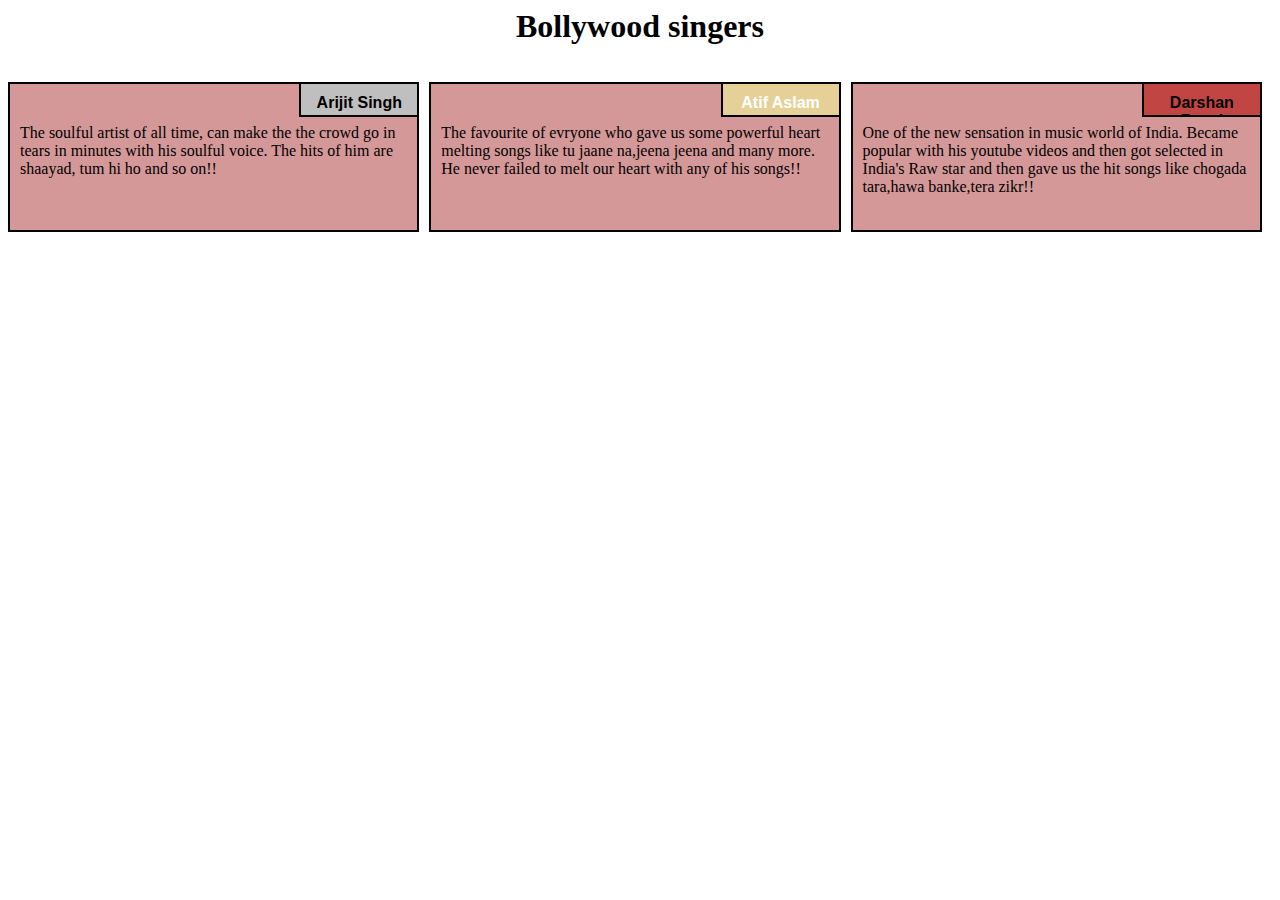
<file: mod2_solutions/index.html>
<html lang="en">
<head>
	<meta charset="UTF-8">
	<meta name="viewport" content="width=device-width, initial-scale=1.0">
	 <link rel="stylesheet" href="css/my.css">
	<title>Module 2 Assignment</title>



</head>
<body>
	<div class="row">
	<h1>Bollywood singers</h1>
  <div class="col-lg-4 col-md-6 col-sm-12" id="container">
    <p>The soulful artist of all time, can make the the crowd go in tears in minutes with his soulful voice. The hits of him are shaayad, tum hi ho and so on!!</p>
  	<p id="p1">Arijit Singh</p>

  	</div>

  

  <div class="col-lg-4 col-md-6 col-sm-12" id="container"><p>The favourite of evryone who gave us some powerful heart melting songs like tu jaane na,jeena jeena and many more. He never failed to melt our heart with any of his songs!! </p>

  	<p id="p2">Atif Aslam</p>

  </div>

  <div class="col-lg-4 col-md-12 col-sm-12" id="container"><p>One of the new sensation in music world of India. Became popular with his youtube videos and then got selected in India's Raw star and then gave us the hit songs like chogada tara,hawa banke,tera zikr!!</p>

  	<p  id="p3">Darshan Raval</p>

  </div>

	</div>	

</body>
</html>
</file>
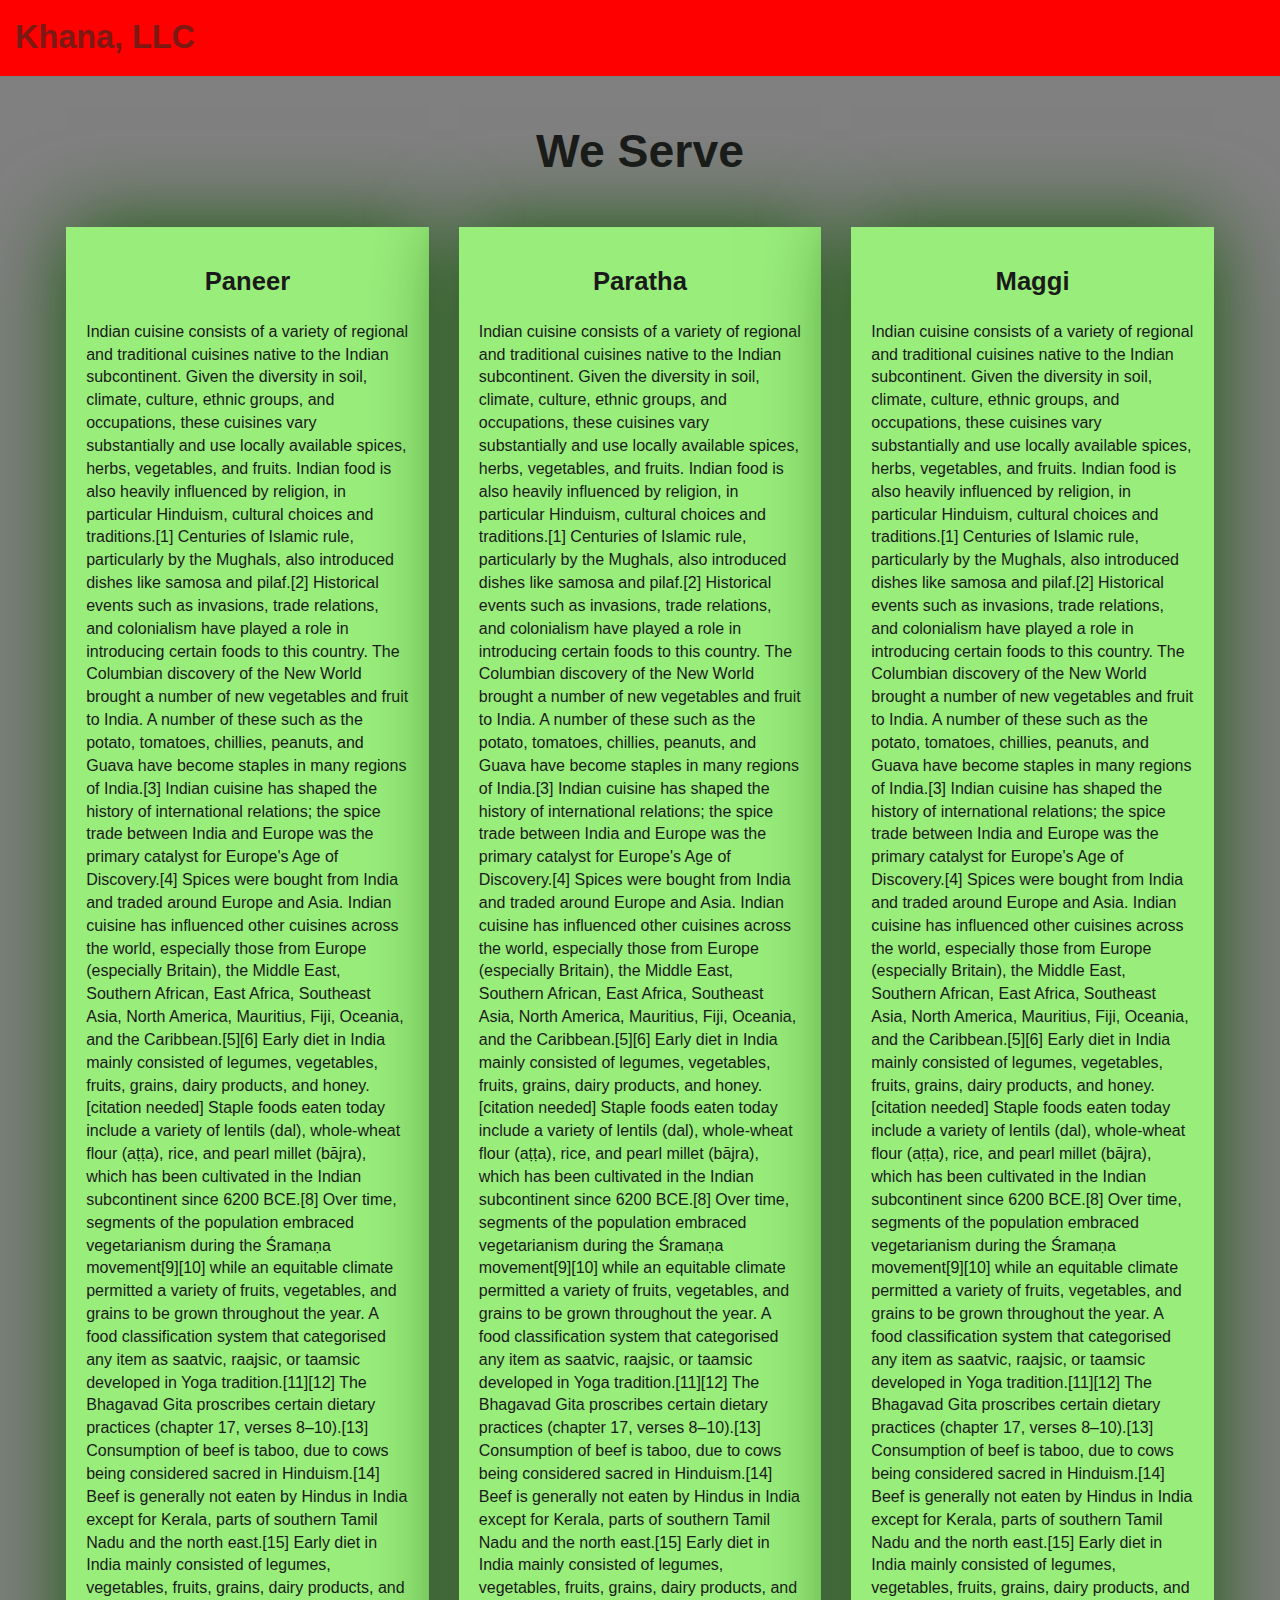
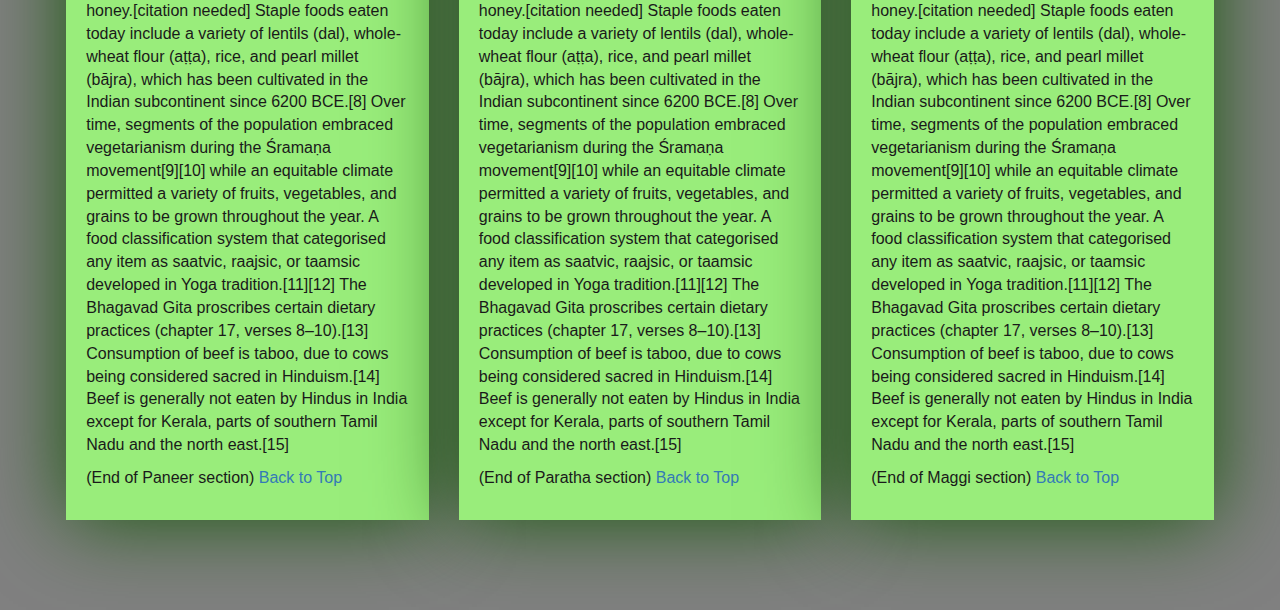
<file: mod3_solutions/index.html>
<!DOCTYPE html>
<html lang="zxx">

<head>
    <meta charset="utf-8">
    <meta http-equiv="X-UA-Compatible" content="IE=edge">
    <meta name="viewport" content="width=device-width, initial-scale=1">
    <title>Assignment Solution for Module 3</title>
    <link rel="stylesheet" href="css/bootstrap.min.css">
    <link rel="stylesheet" href="css/styles.css">
    <link href="https://fonts.googleapis.com/css?family=Source+Sans+Pro" rel="stylesheet">
    <link href="https://fonts.googleapis.com/css?family=Abril+Fatface" rel="stylesheet">

    <!-- HTML5 shim and Respond.js for IE8 support of HTML5 elements and media queries -->
    <!-- WARNING: Respond.js doesn't work if you view the page via file:// -->
    <!--[if lt IE 9]>
      <script src="https://oss.maxcdn.com/html5shiv/3.7.2/html5shiv.min.js"></script>
      <script src="https://oss.maxcdn.com/respond/1.4.2/respond.min.js"></script>
    <![endif]-->
</head>

<body>
    <header>
        <nav id="header-nav" class="navbar navbar-default">
            <div class="container-fluid">
                <div class="navbar-header">
                    <div class="navbar-brand">
                        <a href="index.html"><h1>Khana, LLC</h1></a>
                    </div>

                    <button type="button" class="navbar-toggle collapsed visible-xs" data-toggle="collapse" data-target="#collapsable-nav" aria-expanded="false">
                        <span class="sr-only">Toggle navigation</span>
                        <span class="icon-bar"></span>
                        <span class="icon-bar"></span>
                        <span class="icon-bar"></span>
                    </button>
                </div>

                <div id="collapsable-nav" class="collapse navbar-collapse">
                    <ul id="nav-list" class="nav navbar-nav navbar-right visible-xs text-center">
                        <li>
                            <a href="#chicken-tile"><br class="hidden-xs"> Paneer</a>
                        </li>
                        <li>
                            <a href="#beef-tile"><br class="hidden-xs"> Paratha</a>
                        </li>
                        <li>
                            <a href="#sushi-tile"><br class="hidden-xs"> Maggi</a>
                        </li>
                    </ul>
                </div>
            </div>
        </nav>
    </header>

    <div id="main" class="container">
        <h2 id="top-heading" class="text-center">We Serve</h2>
        <div id="home-tiles" class="row">
            <div class="col-md-4 col-sm-6 col-xs-12">
                <div id="Paneer-tile">
                    <section>
                        <h3 class="text-center">Paneer</h3>
                        <p>
                            Indian cuisine consists of a variety of regional and traditional cuisines native to the Indian subcontinent. Given the diversity in soil, climate, culture, ethnic groups, and occupations, these cuisines vary substantially and use locally available spices, herbs, vegetables, and fruits. Indian food is also heavily influenced by religion, in particular Hinduism, cultural choices and traditions.[1] Centuries of Islamic rule, particularly by the Mughals, also introduced dishes like samosa and pilaf.[2]

Historical events such as invasions, trade relations, and colonialism have played a role in introducing certain foods to this country. The Columbian discovery of the New World brought a number of new vegetables and fruit to India. A number of these such as the potato, tomatoes, chillies, peanuts, and Guava have become staples in many regions of India.[3] Indian cuisine has shaped the history of international relations; the spice trade between India and Europe was the primary catalyst for Europe's Age of Discovery.[4] Spices were bought from India and traded around Europe and Asia. Indian cuisine has influenced other cuisines across the world, especially those from Europe (especially Britain), the Middle East, Southern African, East Africa, Southeast Asia, North America, Mauritius, Fiji, Oceania, and the Caribbean.[5][6]
Early diet in India mainly consisted of legumes, vegetables, fruits, grains, dairy products, and honey.[citation needed] Staple foods eaten today include a variety of lentils (dal), whole-wheat flour (aṭṭa), rice, and pearl millet (bājra), which has been cultivated in the Indian subcontinent since 6200 BCE.[8] Over time, segments of the population embraced vegetarianism during the Śramaṇa movement[9][10] while an equitable climate permitted a variety of fruits, vegetables, and grains to be grown throughout the year. A food classification system that categorised any item as saatvic, raajsic, or taamsic developed in Yoga tradition.[11][12] The Bhagavad Gita proscribes certain dietary practices (chapter 17, verses 8–10).[13] Consumption of beef is taboo, due to cows being considered sacred in Hinduism.[14] Beef is generally not eaten by Hindus in India except for Kerala, parts of southern Tamil Nadu and the north east.[15]
Early diet in India mainly consisted of legumes, vegetables, fruits, grains, dairy products, and honey.[citation needed] Staple foods eaten today include a variety of lentils (dal), whole-wheat flour (aṭṭa), rice, and pearl millet (bājra), which has been cultivated in the Indian subcontinent since 6200 BCE.[8] Over time, segments of the population embraced vegetarianism during the Śramaṇa movement[9][10] while an equitable climate permitted a variety of fruits, vegetables, and grains to be grown throughout the year. A food classification system that categorised any item as saatvic, raajsic, or taamsic developed in Yoga tradition.[11][12] The Bhagavad Gita proscribes certain dietary practices (chapter 17, verses 8–10).[13] Consumption of beef is taboo, due to cows being considered sacred in Hinduism.[14] Beef is generally not eaten by Hindus in India except for Kerala, parts of southern Tamil Nadu and the north east.[15]

                        </p>
                        <p>
                            (End of Paneer section) <a href="#top-heading">Back to Top</a>
                        </p>
                    </section>
                </div>
            </div>
            <div class="col-md-4 col-sm-6 col-xs-12">
                <div id="Paratha-tile">
                    <section>
                        <h3 class="text-center">Paratha</h3>
                        <p>Indian cuisine consists of a variety of regional and traditional cuisines native to the Indian subcontinent. Given the diversity in soil, climate, culture, ethnic groups, and occupations, these cuisines vary substantially and use locally available spices, herbs, vegetables, and fruits. Indian food is also heavily influenced by religion, in particular Hinduism, cultural choices and traditions.[1] Centuries of Islamic rule, particularly by the Mughals, also introduced dishes like samosa and pilaf.[2]

Historical events such as invasions, trade relations, and colonialism have played a role in introducing certain foods to this country. The Columbian discovery of the New World brought a number of new vegetables and fruit to India. A number of these such as the potato, tomatoes, chillies, peanuts, and Guava have become staples in many regions of India.[3] Indian cuisine has shaped the history of international relations; the spice trade between India and Europe was the primary catalyst for Europe's Age of Discovery.[4] Spices were bought from India and traded around Europe and Asia. Indian cuisine has influenced other cuisines across the world, especially those from Europe (especially Britain), the Middle East, Southern African, East Africa, Southeast Asia, North America, Mauritius, Fiji, Oceania, and the Caribbean.[5][6]
Early diet in India mainly consisted of legumes, vegetables, fruits, grains, dairy products, and honey.[citation needed] Staple foods eaten today include a variety of lentils (dal), whole-wheat flour (aṭṭa), rice, and pearl millet (bājra), which has been cultivated in the Indian subcontinent since 6200 BCE.[8] Over time, segments of the population embraced vegetarianism during the Śramaṇa movement[9][10] while an equitable climate permitted a variety of fruits, vegetables, and grains to be grown throughout the year. A food classification system that categorised any item as saatvic, raajsic, or taamsic developed in Yoga tradition.[11][12] The Bhagavad Gita proscribes certain dietary practices (chapter 17, verses 8–10).[13] Consumption of beef is taboo, due to cows being considered sacred in Hinduism.[14] Beef is generally not eaten by Hindus in India except for Kerala, parts of southern Tamil Nadu and the north east.[15]
Early diet in India mainly consisted of legumes, vegetables, fruits, grains, dairy products, and honey.[citation needed] Staple foods eaten today include a variety of lentils (dal), whole-wheat flour (aṭṭa), rice, and pearl millet (bājra), which has been cultivated in the Indian subcontinent since 6200 BCE.[8] Over time, segments of the population embraced vegetarianism during the Śramaṇa movement[9][10] while an equitable climate permitted a variety of fruits, vegetables, and grains to be grown throughout the year. A food classification system that categorised any item as saatvic, raajsic, or taamsic developed in Yoga tradition.[11][12] The Bhagavad Gita proscribes certain dietary practices (chapter 17, verses 8–10).[13] Consumption of beef is taboo, due to cows being considered sacred in Hinduism.[14] Beef is generally not eaten by Hindus in India except for Kerala, parts of southern Tamil Nadu and the north east.[15]

                        </p>
                        <p>
                            (End of Paratha section) <a href="#top-heading">Back to Top</a>
                        </p>
                    </section>
                </div>
            </div>
            <!-- <div class="clearfix visible-md-block"></div> -->
            <div class="col-md-4 col-sm-12 col-xs-12">
                <div id="Maggi-tile">
                    <section>
                        <h3 class="text-center">Maggi</h3>
                        <p>
                           Indian cuisine consists of a variety of regional and traditional cuisines native to the Indian subcontinent. Given the diversity in soil, climate, culture, ethnic groups, and occupations, these cuisines vary substantially and use locally available spices, herbs, vegetables, and fruits. Indian food is also heavily influenced by religion, in particular Hinduism, cultural choices and traditions.[1] Centuries of Islamic rule, particularly by the Mughals, also introduced dishes like samosa and pilaf.[2]

Historical events such as invasions, trade relations, and colonialism have played a role in introducing certain foods to this country. The Columbian discovery of the New World brought a number of new vegetables and fruit to India. A number of these such as the potato, tomatoes, chillies, peanuts, and Guava have become staples in many regions of India.[3] Indian cuisine has shaped the history of international relations; the spice trade between India and Europe was the primary catalyst for Europe's Age of Discovery.[4] Spices were bought from India and traded around Europe and Asia. Indian cuisine has influenced other cuisines across the world, especially those from Europe (especially Britain), the Middle East, Southern African, East Africa, Southeast Asia, North America, Mauritius, Fiji, Oceania, and the Caribbean.[5][6]
Early diet in India mainly consisted of legumes, vegetables, fruits, grains, dairy products, and honey.[citation needed] Staple foods eaten today include a variety of lentils (dal), whole-wheat flour (aṭṭa), rice, and pearl millet (bājra), which has been cultivated in the Indian subcontinent since 6200 BCE.[8] Over time, segments of the population embraced vegetarianism during the Śramaṇa movement[9][10] while an equitable climate permitted a variety of fruits, vegetables, and grains to be grown throughout the year. A food classification system that categorised any item as saatvic, raajsic, or taamsic developed in Yoga tradition.[11][12] The Bhagavad Gita proscribes certain dietary practices (chapter 17, verses 8–10).[13] Consumption of beef is taboo, due to cows being considered sacred in Hinduism.[14] Beef is generally not eaten by Hindus in India except for Kerala, parts of southern Tamil Nadu and the north east.[15]
Early diet in India mainly consisted of legumes, vegetables, fruits, grains, dairy products, and honey.[citation needed] Staple foods eaten today include a variety of lentils (dal), whole-wheat flour (aṭṭa), rice, and pearl millet (bājra), which has been cultivated in the Indian subcontinent since 6200 BCE.[8] Over time, segments of the population embraced vegetarianism during the Śramaṇa movement[9][10] while an equitable climate permitted a variety of fruits, vegetables, and grains to be grown throughout the year. A food classification system that categorised any item as saatvic, raajsic, or taamsic developed in Yoga tradition.[11][12] The Bhagavad Gita proscribes certain dietary practices (chapter 17, verses 8–10).[13] Consumption of beef is taboo, due to cows being considered sacred in Hinduism.[14] Beef is generally not eaten by Hindus in India except for Kerala, parts of southern Tamil Nadu and the north east.[15]

                        </p>
                        <p>
                            (End of Maggi section) <a href="#top-heading">Back to Top</a>
                        </p>
                    </section>
                </div>
            </div>
            <!-- <div class="clearfix visible-lg-block"></div> -->
        </div>
    </div>
    <div class="clearfix visible-lg-block"></div>


    <!-- jQuery (Bootstrap JS plugins depend on it) -->
    <script src="js/jquery-3.1.1.min.js"></script>
    <script src="js/bootstrap.min.js"></script>
    <!-- <script src="js/script.js"></script> -->

</body>

</html>
</file>
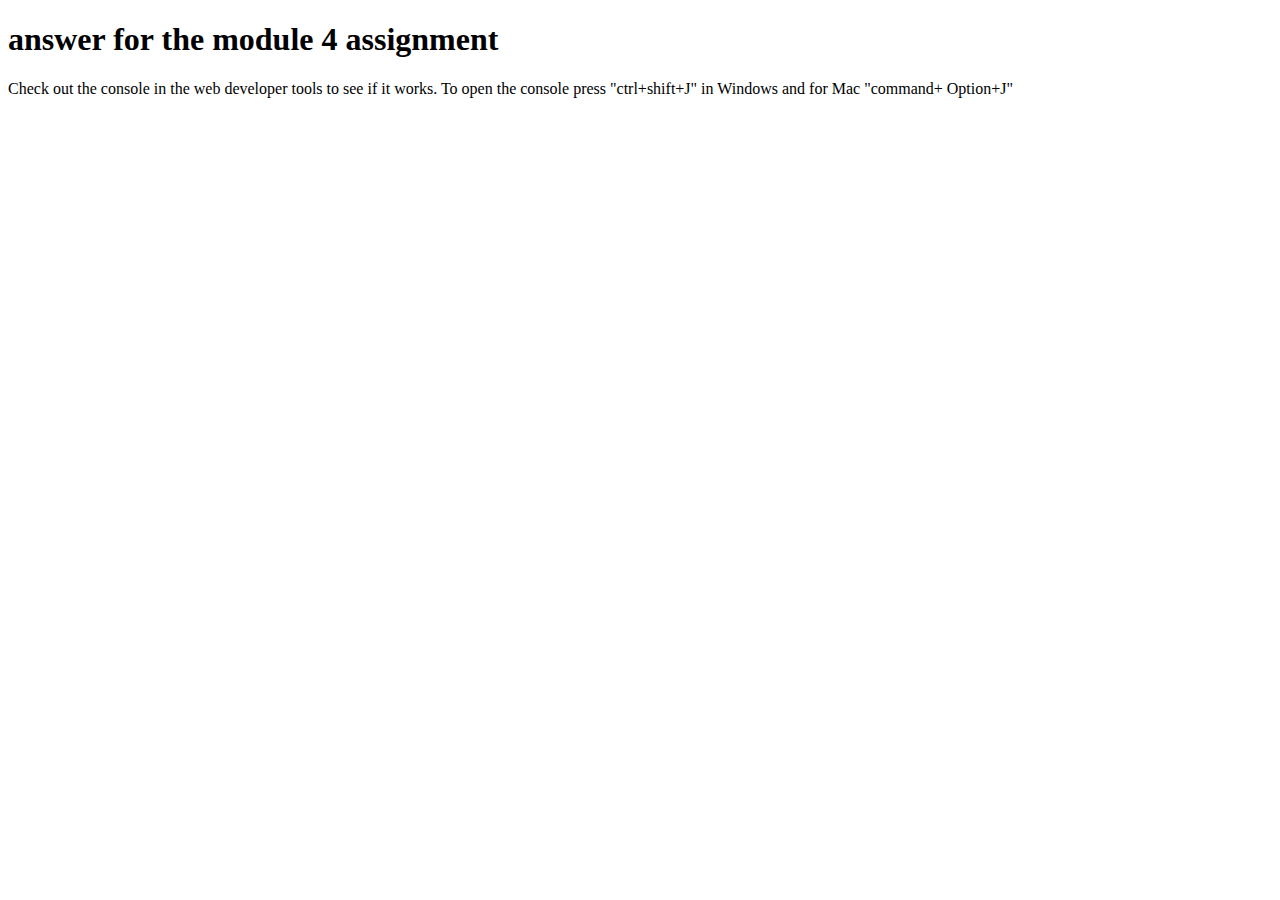
<file: mod4_solutions/index.html>
<!DOCTYPE html>
<html>

<head>
    <meta charset="utf-8">
    <title>Assignment Solution for Module 4</title>
    <script src="SpeakHello.js"></script>
    <script src="SpeakGoodBye.js"></script>
    <script src="script.js"></script>
</head>

<body>
    <h1>answer for the module 4 assignment</h1>
    <p>Check out the console in the web developer tools to see if it works. To open the console press "ctrl+shift+J" in Windows and for Mac "command+ Option+J" </p>
</body>

</html>
</file>
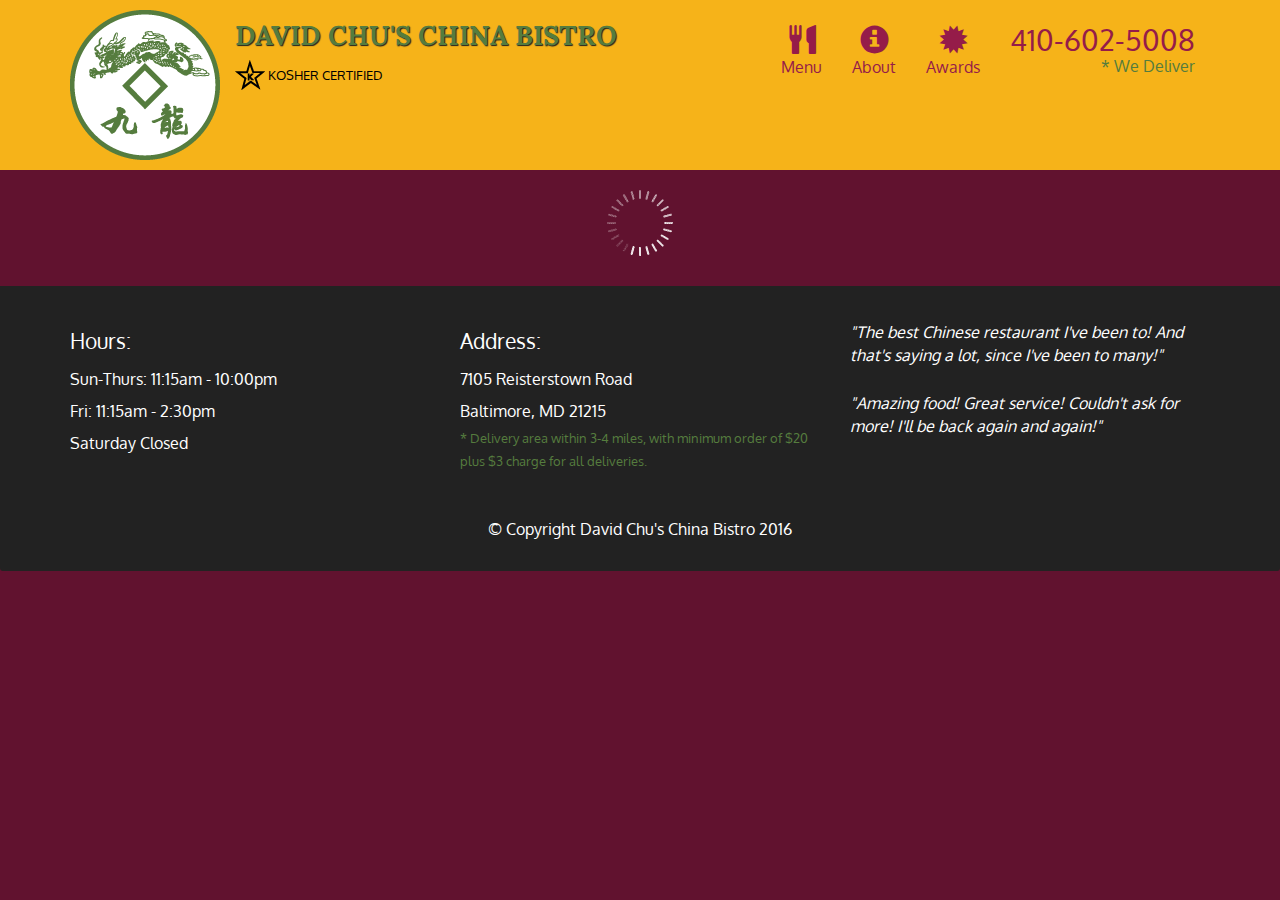
<file: mod5_solutions/index.html>
<!doctype html>
<html lang="en">
  <head>
    <meta charset="utf-8">
    <meta http-equiv="X-UA-Compatible" content="IE=edge">
    <meta name="viewport" content="width=device-width, initial-scale=1">
    <title>David Chu's China Bistro</title>
    <link rel="stylesheet" href="css/bootstrap.min.css">
    <link rel="stylesheet" href="css/styles.css">
    <link href='https://fonts.googleapis.com/css?family=Oxygen:400,300,700' rel='stylesheet' type='text/css'>
    <link href='https://fonts.googleapis.com/css?family=Lora' rel='stylesheet' type='text/css'>
  </head>
<body>
  <header>
    <nav id="header-nav" class="navbar navbar-default">
      <div class="container">
        <div class="navbar-header">
          <a href="index.html" class="pull-left visible-md visible-lg">
            <div id="logo-img" alt="Logo image"></div>
          </a>

          <div class="navbar-brand">
            <a href="index.html"><h1>David Chu's China Bistro</h1></a>
            <p>
              <img src="images/star-k-logo.png" alt="Kosher certification">
              <span>Kosher Certified</span>
            </p>
          </div>

          <button id="navbarToggle" type="button" class="navbar-toggle collapsed" data-toggle="collapse" data-target="#collapsable-nav" aria-expanded="false">
            <span class="sr-only">Toggle navigation</span>
            <span class="icon-bar"></span>
            <span class="icon-bar"></span>
            <span class="icon-bar"></span>
          </button>
        </div>
        
        <div id="collapsable-nav" class="collapse navbar-collapse">
           <ul id="nav-list" class="nav navbar-nav navbar-right">
            <li id="navHomeButton" class="visible-xs active">
              <a href="index.html">
                <span class="glyphicon glyphicon-home"></span> Home</a>
            </li>
            <li id="navMenuButton">
              <a href="#" onclick="$dc.loadMenuCategories();">
                <span class="glyphicon glyphicon-cutlery"></span><br class="hidden-xs"> Menu</a>
            </li>
            <li>
              <a href="#">
                <span class="glyphicon glyphicon-info-sign"></span><br class="hidden-xs"> About</a>
            </li>
            <li>
              <a href="#">
                <span class="glyphicon glyphicon-certificate"></span><br class="hidden-xs"> Awards</a>
            </li>
            <li id="phone" class="hidden-xs">
              <a href="tel:410-602-5008">
                <span>410-602-5008</span></a><div>* We Deliver</div>
            </li>
          </ul><!-- #nav-list -->
        </div><!-- .collapse .navbar-collapse -->
      </div><!-- .container -->
    </nav><!-- #header-nav -->
  </header>

  <div id="call-btn" class="visible-xs">
    <a class="btn" href="tel:410-602-5008">
    <span class="glyphicon glyphicon-earphone"></span>
    410-602-5008
    </a>
  </div>
  <div id="xs-deliver" class="text-center visible-xs">* We Deliver</div>

  <div id="main-content" class="container"></div>

  <footer class="panel-footer">
    <div class="container">
      <div class="row">
        <section id="hours" class="col-sm-4">
          <span>Hours:</span><br>
          Sun-Thurs: 11:15am - 10:00pm<br>
          Fri: 11:15am - 2:30pm<br>
          Saturday Closed
          <hr class="visible-xs">
        </section>
        <section id="address" class="col-sm-4">
          <span>Address:</span><br>
          7105 Reisterstown Road<br>
          Baltimore, MD 21215
          <p>* Delivery area within 3-4 miles, with minimum order of $20 plus $3 charge for all deliveries.</p>
          <hr class="visible-xs">
        </section>
        <section id="testimonials" class="col-sm-4">
          <p>"The best Chinese restaurant I've been to! And that's saying a lot, since I've been to many!"</p>
          <p>"Amazing food! Great service! Couldn't ask for more! I'll be back again and again!"</p>
        </section>
      </div>
      <div class="text-center">&copy; Copyright David Chu's China Bistro 2016</div>
    </div>
  </footer>

  <!-- jQuery (Bootstrap JS plugins depend on it) -->
  <script src="js/jquery-2.1.4.min.js"></script>
  <script src="js/bootstrap.min.js"></script>
  <script src="js/ajax-utils.js"></script>
  <script src="js/script.js"></script>
</body>
</html>
</file>
<file: mod2_solutions/css/my.css>
*{
  box-sizing: border-box;
}

h1{
  text-align: center;
}

p {
  background-color: #D59898;
  border: 2px solid black;
  height: 150px;
  margin-right: 10px;
  padding: 40px 10px 5px 10px;
  overflow: hidden;
}


#container {
  position: relative;
  
}

#p1 {
  background-color: #bfbfbf;
  position: absolute;
  top: 0;
  right: 0;
  font-weight: bold;
  height: 35px;
  width: 120px;
  padding: 10px;
  text-align: center;
  font-family:  Helvetica;

}
#p2 {
  background-color:#E5D198 ;
  color: white;
  position: absolute;
  top: 0;
  right: 0;
  font-weight: bold;
  height: 35px;
  width: 120px;
  padding: 10px;
  text-align: center;
  font-family:  Helvetica;
}
#p3 {
 background-color:#C14543 ;
  position: absolute;
  top: 0;
  right: 0;
  font-weight: bold;
  height: 35px;
  width: 120px;
  padding: 10px;
  text-align: center;
  font-family:  Helvetica;

}


.row {
  width: 100%;

}


/********** Large devices only **********/
@media (min-width: 992px) {
  .col-lg-1, .col-lg-2, .col-lg-3, .col-lg-4, .col-lg-5, .col-lg-6, .col-lg-7, .col-lg-8, .col-lg-9, .col-lg-10, .col-lg-11, .col-lg-12 {
    float: left;
  }
  .col-lg-1 {
    width: 8.33%;
  }
  .col-lg-2 {
    width: 16.66%;
  }
  .col-lg-3 {
    width: 25%;
  }
  .col-lg-4 {
    width: 33.33%;
  
  }
  .col-lg-5 {
    width: 41.66%;
  }
  .col-lg-6 {
    width: 50%;
  }
  .col-lg-7 {
    width: 58.33%;
  }
  .col-lg-8 {
    width: 66.66%;
  }
  .col-lg-9 {
    width: 74.99%;
  }
  .col-lg-10 {
    width: 83.33%;
  }
  .col-lg-11 {
    width: 91.66%;
  }
  .col-lg-12 {
    width: 100%;
  }

  
}

/********** Tablet device **********/
@media (min-width: 768px) and (max-width: 991px) {
  .col-md-1, .col-md-2, .col-md-3, .col-md-4, .col-md-5, .col-md-6, .col-md-7, .col-md-8, .col-md-9, .col-md-10, .col-md-11, .col-md-12 {
    float: left;
   
  }
  .col-md-1 {
    width: 8.33%;
  }
  .col-md-2 {
    width: 16.66%;
  }
  .col-md-3 {
    width: 25%;
  }
  .col-md-4 {
    width: 33.33%;
  }
  .col-md-5 {
    width: 41.66%;
  }
  .col-md-6 {
    width: 50%;
  }
  .col-md-7 {
    width: 58.33%;
  }
  .col-md-8 {
    width: 66.66%;
  }
  .col-md-9 {
    width: 74.99%;
  }
  .col-md-10 {
    width: 83.33%;
  }
  .col-md-11 {
    width: 91.66%;
  }
  .col-md-12 {
    width: 100%;
  }
}

/********** Mobile only **********/
@media (max-width: 767px) {
  .col-sm-1, .col-sm-2, .col-sm-3, .col-sm-4, .col-sm-5, .col-sm-6, .col-sm-7, .col-sm-8, .col-sm-9, .col-sm-10, .col-sm-11, .col-sm-12 {
    float: left;
  }
  .col-sm-1 {
    width: 8.33%;
  }
  .col-sm-2 {
    width: 16.66%;
  }
  .col-sm-3 {
    width: 25%;
  }
  .col-sm-4 {
    width: 33.33%;
  
  }
  .col-sm-5 {
    width: 41.66%;
  }
  .col-sm-6 {
    width: 50%;
  }
  .col-sm-7 {
    width: 58.33%;
  }
  .col-sm-8 {
    width: 66.66%;
  }
  .col-sm-9 {
    width: 74.99%;
  }
  .col-sm-10 {
    width: 83.33%;
  }
  .col-sm-11 {
    width: 91.66%;
  }
  .col-sm-12 {
    width: 100%;
  }

  
}
</file>
<file: mod3_solutions/css/styles.css>
body {
    font-size: 16px;
    font-family: Helvetica;
    color: #1a1a1a;
    background-color: #808080;
}


/** HEADER **/

#header-nav {
    background-color: #FF0000;
    border-radius: 0;
    border: 0;
}

#header-nav button {
    margin-top: 22px;
}

.navbar-default .navbar-toggle:focus, .navbar-default .navbar-toggle:hover {
    background-color: #000000;
}

.navbar-collapse {
    border-top: 0;
}

.navbar-brand, .navbar-nav li a {
    line-height: 76px;
    height: 76px;
    padding-top: 0;
}

.navbar-brand h1 {
    color: #7d1913;
    font-family: Helvetica;
    font-weight: bolder;
    font-size: 1.8em;
}

.navbar-brand a:hover {
    text-decoration: none;
    text-shadow: 1px 1px 1px #fe9797;
}

#nav-list {
    background-color: #e4af34;
}

#nav-list a {
    /*text-align: center;*/
    font-weight: bolder;
    color: #282828;
    font-size: 1.2em;
}

#nav-list a:hover {
    color: #202020;
    background-color: #fce29e;
}

.navbar-header button.navbar-toggle, .navbar-header .icon-bar {
    border: 1px solid #7d1913;
}


/** END HEADER */


/** HOME PAGE **/

#main {
    width: 92%;
    margin-bottom: 30px;
}

#main h2 {
    font-size: 2.9em;
    font-weight: bold;
    margin-top: 30px;
    margin-bottom: 50px;
}

#main h3 {
    font-size: 1.6em;
    font-weight: bold;
    margin-bottom: 1em;
}

#Paneer-tile, #Paratha-tile, #Maggi-tile {
    width: 100%;
    padding: 20px;
    background-color: #99ed7b;
    margin-bottom: 60px;
    box-shadow: 0 0 80px #18580b;
}


/** END HOME PAGE **/
</file>
<file: mod5_solutions/css/styles.css>
body {
  font-size: 16px;
  color: #fff;
  background-color: #61122f;
  font-family: 'Oxygen', sans-serif;
}

/** HEADER **/
#header-nav {
  background-color: #f6b319;
  border-radius: 0;
  border: 0;
}

#logo-img {
  background: url('../images/restaurant-logo_large.png') no-repeat;
  width: 150px;
  height: 150px;
  margin: 10px 15px 10px 0;
}

.navbar-brand {
  padding-top: 25px;
}
.navbar-brand h1 { /* Restaurant name */
  font-family: 'Lora', serif;
  color: #557c3e;
  font-size: 1.5em;
  text-transform: uppercase;
  font-weight: bold;
  text-shadow: 1px 1px 1px #222;
  margin-top: 0;
  margin-bottom: 0;
  line-height: .75;
}
.navbar-brand a:hover, .navbar-brand a:focus {
  text-decoration: none;
}
.navbar-brand p { /* Kosher cert */
  color: #000;
  text-transform: uppercase;
  font-size: .7em;
  margin-top: 15px;
}
.navbar-brand p span { /* Star-K */
  vertical-align: middle;
}

#nav-list {
  margin-top: 10px;
}
#nav-list a {
  color: #951C49;
  text-align: center;
}
#nav-list a:hover {
  background: #E7E7E7;
}
#nav-list a span {
  font-size: 1.8em;
}

#phone {
  margin-top: 5px;
}
#phone a { /* Phone number */
  text-align: right;
  padding-bottom: 0;
}
#phone div { /* We Deliver */
  color: #557c3e;
  text-align: right;
  padding-right: 15px;
}

.navbar-header button.navbar-toggle, .navbar-header .icon-bar {
  border: 1px solid #61122f;
}
.navbar-header button.navbar-toggle {
  clear: both;
  margin-top: -30px;
}
/* END HEADER */

/* FOOTER */
.panel-footer {
  margin-top: 30px;
  padding-top: 35px;
  padding-bottom: 30px;
  background-color: #222;
  border-top: 0;
}
.panel-footer div.row {
  margin-bottom: 35px;
}
#hours, #address {
  line-height: 2;
}
#hours > span, #address > span {
  font-size: 1.3em;
}
#address p {
  color: #557c3e;
  font-size: .8em;
  line-height: 1.8;
}
#testimonials {
  font-style: italic;
}
#testimonials p:nth-child(2) {
  margin-top: 25px;
}
/* END FOOTER */



/* HOME PAGE */
.container .jumbotron {
  box-shadow: 0 0 50px #3F0C1F;
  border: 2px solid #3F0C1F;
}

#menu-tile, #specials-tile, #map-tile {
  height: 250px;
  width: 100%;
  margin-bottom: 15px;
  position: relative;
  border: 2px solid #3F0C1F;
  overflow: hidden;
}
#menu-tile:hover, #specials-tile:hover, #map-tile:hover {
  box-shadow: 0 1px 5px 1px #cccccc;
}
#menu-tile {
  background: url('../images/menu-tile.jpg') no-repeat;
  background-position: center;
}
#specials-tile {
  background: url('../images/specials-tile.jpg') no-repeat;
  background-position: center;
}
#menu-tile span, #specials-tile span, #map-tile span {
  position: absolute;
  bottom: 0;
  right: 0;
  width: 100%;
  text-align: center;
  font-size: 1.6em;
  text-transform: uppercase;
  background-color: #000;
  color: #fff;
  opacity: .8;
}
/* END HOME PAGE */

/* MENU CATEGORIES PAGE */
.category-tile { 
  position: relative;
  border: 2px solid #3F0C1F;
  overflow: hidden;
  width: 200px;
  height: 200px;
  margin: 0 auto 15px;
}
.category-tile span {
  position: absolute;
  bottom: 0;
  right: 0;
  width: 100%;
  text-align: center;
  font-size: 1.2em;
  text-transform: uppercase;
  background-color: #000;
  color: #fff;
  opacity: .8;
}
.category-tile:hover {
  box-shadow: 0 1px 5px 1px #cccccc;
}

#menu-categories-title + div {
  margin-bottom: 50px;
}
/* END MENU CATEGORIES PAGE */

/* SINGLE CATEGORY PAGE */
.menu-item-tile {
  margin-bottom: 25px;
}
.menu-item-tile hr {
  width: 80%;
}
.menu-item-tile .menu-item-price {
  font-size: 1.1em;
  text-align: right;
  margin-top: -15px;
  margin-right: -15px;
}
.menu-item-tile .menu-item-price span {
  font-size: .6em;
}
.menu-item-photo {
  position: relative;
  border: 2px solid #3F0C1F; 
  overflow: hidden;
  padding: 0;
  margin-right: -15px;
  margin-left: auto;
  margin-bottom: 20px;
  max-width: 250px;
}
.menu-item-photo div {
  position: absolute;
  bottom: 0;
  right: 0;
  width: 80px;
  background-color: #557c3e;
  text-align: center;
}
.menu-item-description {
  padding-right: 30px;
}
h3.menu-item-title {
  margin: 0 0 10px;
}
.menu-item-details {
  font-size: .9em;
  font-style: italic;
}
/* END SINGLE CATEGORY PAGE */


/********** Large devices only **********/
@media (min-width: 1200px) {
  .container .jumbotron {
    background: url('../images/jumbotron_1200.jpg') no-repeat;
    height: 675px;
  }
}

/********** Medium devices only **********/
@media (min-width: 992px) and (max-width: 1199px) {
  /* Header */
  #logo-img {
    background: url('../images/restaurant-logo_medium.png') no-repeat;
    width: 100px;
    height: 100px;
    margin: 5px 5px 5px 0;
  }
  /* End Header */

  /* Home Page */
  .container .jumbotron {
    background: url('../images/jumbotron_992.jpg') no-repeat;
    height: 558px;
  }
  /* End Home Page */
}

/********** Small devices only **********/
@media (min-width: 768px) and (max-width: 991px) {
  /* Home Page */
  .container .jumbotron {
    background: url('../images/jumbotron_768.jpg') no-repeat;
    height: 432px;
  }
  /* End Home Page */
}

/********** Extra small devices only **********/
@media (max-width: 767px) {
  /* Header */
  .navbar-brand {
    padding-top: 10px;
    height: 80px;
  }
  .navbar-brand h1 { /* Restaurant name */
    padding-top: 10px;
    font-size: 5vw; /* 1vw = 1% of viewport width */
  }
  .navbar-brand p { /* Kosher cert */
    font-size: .6em;
    margin-top: 12px;
  }
  .navbar-brand p img { /* Star-K */
    height: 20px;
  }

  #collapsable-nav a { /* Collapsed nav menu text */
    font-size: 1.2em;
  }
  #collapsable-nav a span { /* Collapsed nav menu glyph */
    font-size: 1em;
    margin-right: 5px;
  }

  #call-btn > a {
    font-size: 1.5em;
    display: block;
    margin: 0 20px;
    padding: 10px;
    border: 2px solid #fff;
    background-color: #f6b319;
    color: #951c49;
  }
  #xs-deliver {
    margin-top: 5px;
    font-size: .7em;
    letter-spacing: .1em;
    text-transform: uppercase;
  }
  /* End Header */

  /* Footer */
  .panel-footer section {
    margin-bottom: 30px;
    text-align: center;
  }
  .panel-footer section:nth-child(3) {
    margin-bottom: 0; /* margin already exists on the whole row */
  }
  .panel-footer section hr {
    width: 50%;
  }
  /* End Footer */

  /* Home Page */
  .container .jumbotron {
    margin-top: 30px;
    padding: 0;
  }
  #menu-tile, #specials-tile {
    width: 360px;
    margin: 0 auto 15px;
  }

  .menu-item-photo {
    margin-right: auto;
  }
  .menu-item-tile .menu-item-price {
    text-align: center;
  }
  .menu-item-description {
    text-align: center;;
  }
}


/********** Super extra small devices Only :-) (e.g., iPhone 4) **********/
@media (max-width: 479px) {
  /* Header */
  .navbar-brand h1 { /* Restaurant name */
    padding-top: 5px;
    font-size: 6vw;
  }
  /* End Header */
  
  /* Home page */
  #menu-tile, #specials-tile {
    width: 280px;
    margin: 0 auto 15px;
  }

  .col-xxs-12 {
    position: relative;
    min-height: 1px;
    padding-right: 15px;
    padding-left: 15px;
    float: left;
    width: 100%;
  }
}
</file>
